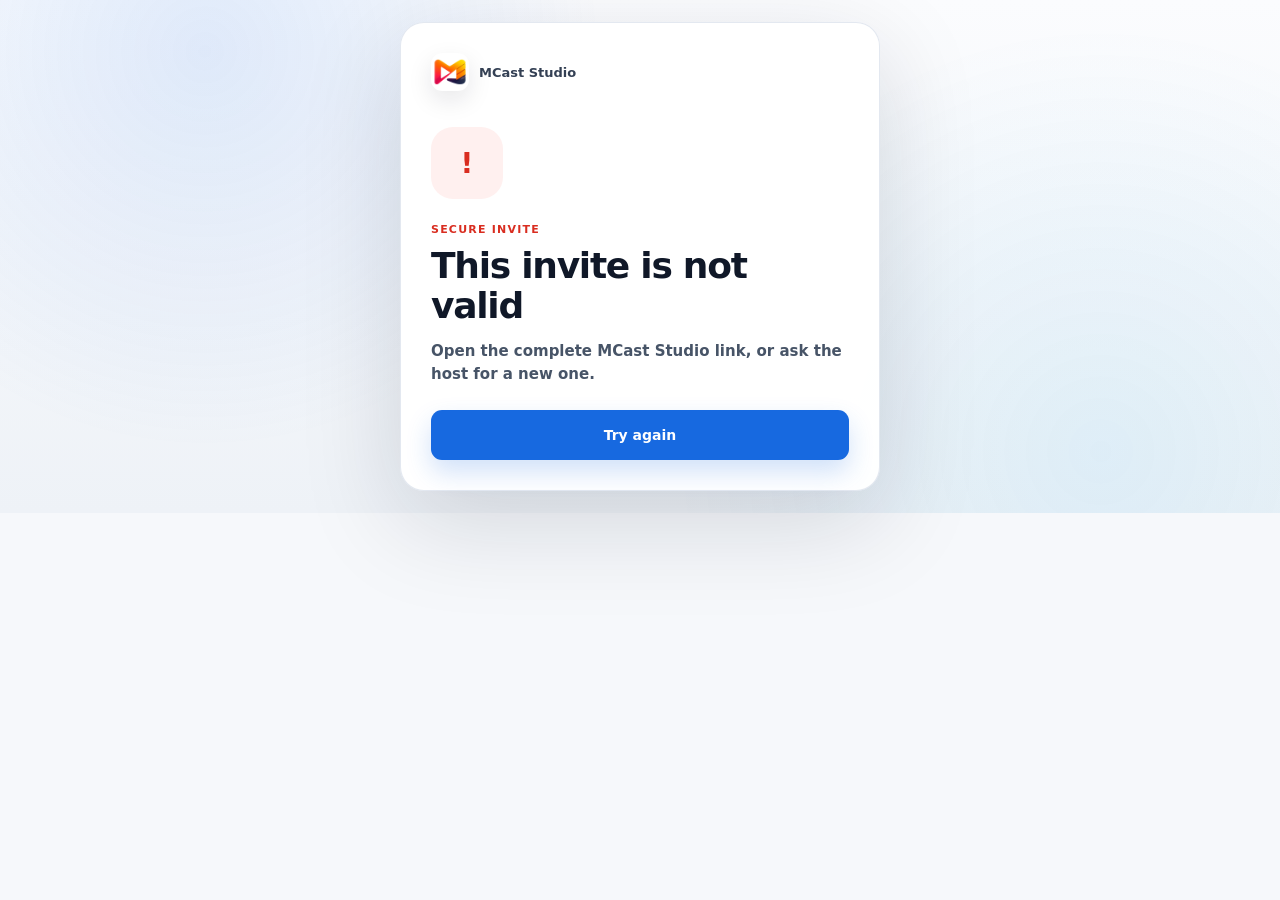
<file: mcast-guest.html>
<!doctype html>
<html lang="en">
	<head>
		<meta charset="utf-8">
		<meta name="viewport" content="width=device-width, initial-scale=1, viewport-fit=cover">
		<meta name="robots" content="noindex, nofollow">
		<meta name="theme-color" content="#f6f8fb">
		<title>MCast Studio Secure Invite</title>
		<link rel="icon" type="image/png" sizes="32x32" href="/media/mcast-favicon-32.png">
		<style>
			:root {
				color-scheme: light;
				font-family: Inter, ui-sans-serif, system-ui, -apple-system, BlinkMacSystemFont, "Segoe UI", sans-serif;
				background: #f6f8fb;
				color: #101828;
			}

			*, *::before, *::after { box-sizing: border-box; }

			html, body {
				min-width: 100%;
				min-height: 100%;
				margin: 0;
				background: #f6f8fb;
			}

			body {
				display: grid;
				place-items: center;
				padding: max(22px, env(safe-area-inset-top)) max(22px, env(safe-area-inset-right)) max(22px, env(safe-area-inset-bottom)) max(22px, env(safe-area-inset-left));
				background:
					radial-gradient(circle at 16% 10%, rgba(23, 105, 224, .12), transparent 34%),
					radial-gradient(circle at 86% 88%, rgba(14, 165, 233, .08), transparent 36%),
					linear-gradient(180deg, #fbfcfe, #eef2f7);
			}

			.invite-card {
				width: min(480px, 100%);
				padding: 30px;
				border: 1px solid rgba(226, 232, 240, .96);
				border-radius: 24px;
				background: rgba(255, 255, 255, .96);
				box-shadow: 0 30px 100px rgba(15, 23, 42, .15);
				text-align: left;
			}

			.brand {
				display: inline-flex;
				align-items: center;
				gap: 10px;
				color: #344054;
				font-size: 13px;
				font-weight: 850;
			}

			.mark {
				width: 38px;
				height: 38px;
				border-radius: 11px;
				background: #fff url("/media/mcast-apple-touch-icon.png") center / contain no-repeat;
				box-shadow: 0 9px 25px rgba(15, 23, 42, .10);
			}

			.signal {
				position: relative;
				width: 72px;
				height: 72px;
				margin: 32px 0 22px;
				border-radius: 22px;
				background: #eaf2ff;
			}

			.signal::before,
			.signal::after {
				content: "";
				position: absolute;
				border-radius: 999px;
			}

			.signal::before {
				inset: 17px;
				border: 3px solid rgba(23, 105, 224, .22);
				border-top-color: #1769e0;
				animation: spin .9s linear infinite;
			}

			.signal::after {
				inset: 31px;
				background: #1769e0;
			}

			.invite-card.is-error .signal {
				display: grid;
				place-items: center;
				background: #fff0ef;
				color: #d92d20;
				font-size: 28px;
				font-weight: 900;
			}

			.invite-card.is-error .signal::before { content: "!"; position: static; border: 0; animation: none; }
			.invite-card.is-error .signal::after { display: none; }

			.eyebrow {
				margin: 0 0 8px;
				color: #1769e0;
				font-size: 11px;
				font-weight: 900;
				letter-spacing: .11em;
				text-transform: uppercase;
			}

			.invite-card.is-error .eyebrow { color: #d92d20; }

			h1 {
				margin: 0;
				font-size: clamp(28px, 7vw, 36px);
				line-height: 1.12;
				letter-spacing: -.035em;
			}

			p {
				margin: 13px 0 0;
				color: #475467;
				font-size: 15px;
				line-height: 1.55;
				font-weight: 560;
			}

			.progress {
				height: 5px;
				margin-top: 26px;
				border-radius: 999px;
				background: #e7edf5;
				overflow: hidden;
			}

			.progress span {
				display: block;
				width: 42%;
				height: 100%;
				border-radius: inherit;
				background: linear-gradient(90deg, #1769e0, #38bdf8);
				animation: travel 1.35s ease-in-out infinite;
			}

			.invite-card.is-error .progress { display: none; }

			button {
				display: none;
				width: 100%;
				min-height: 50px;
				margin-top: 24px;
				border: 0;
				border-radius: 11px;
				background: #1769e0;
				color: #fff;
				font: inherit;
				font-size: 14px;
				font-weight: 850;
				cursor: pointer;
				box-shadow: 0 12px 26px rgba(23, 105, 224, .20);
			}

			.invite-card.is-error button { display: block; }

			@keyframes spin { to { transform: rotate(360deg); } }
			@keyframes travel { 0% { transform: translateX(-110%); } 55%, 100% { transform: translateX(245%); } }

			@media (max-width: 560px) {
				body { align-items: end; padding: 14px 14px max(14px, env(safe-area-inset-bottom)); }
				.invite-card { padding: 24px; border-radius: 22px; }
				.signal { margin-top: 28px; }
			}

			@media (prefers-reduced-motion: reduce) {
				.signal::before, .progress span { animation-duration: 3s; }
			}
		</style>
	</head>
	<body>
		<main class="invite-card" data-card aria-live="polite">
			<div class="brand"><span class="mark" aria-hidden="true"></span><span>MCast Studio</span></div>
			<div class="signal" aria-hidden="true"></div>
			<p class="eyebrow" data-eyebrow>Secure invite</p>
			<h1 data-title>Opening your studio</h1>
			<p data-message>Checking this link and preparing a secure connection.</p>
			<div class="progress" aria-hidden="true"><span></span></div>
			<button data-retry type="button">Try again</button>
		</main>
		<script>
			(function () {
				"use strict";

				var resolverUrl = "/api/vdoShortInviteResolve";
				var card = document.querySelector("[data-card]");
				var title = document.querySelector("[data-title]");
				var message = document.querySelector("[data-message]");
				var eyebrow = document.querySelector("[data-eyebrow]");
				var retry = document.querySelector("[data-retry]");
				var code = readInviteCode();

				retry.addEventListener("click", function () { window.location.reload(); });
				if (!code) {
					showFailure("invalid");
					return;
				}

				startGuestLoad(code)
					.catch(function (error) { showFailure(error && error.kind || "unavailable"); });

				function startGuestLoad(inviteCode) {
					setStatus("Preparing your devices", "Loading the MCast Studio guest experience.");
					return Promise.all([
						resolveInvite(inviteCode),
						fetchGuestEngine()
					]).then(function (results) {
						return loadGuestEngine(inviteCode, results[0], results[1]);
					});
				}

				function readInviteCode() {
					var params = new URLSearchParams(window.location.search || "");
					if (params.has("t") || params.has("token")) { return ""; }
					var fromQuery = params.get("s") || params.get("code") || "";
					var match = (window.location.pathname || "").match(/^\/s\/([A-Za-z0-9]{6,32})\/?$/i);
					var value = fromQuery || (match ? match[1] : "");
					return /^[A-Za-z0-9]{6,32}$/.test(value) ? value : "";
				}

				function resolveInvite(inviteCode) {
					var controller = typeof AbortController === "function" ? new AbortController() : null;
					var timer = window.setTimeout(function () { if (controller) { controller.abort(); } }, 12000);
					return fetch(resolverUrl + "?code=" + encodeURIComponent(inviteCode), {
						method: "GET",
						headers: { "Accept": "application/json" },
						credentials: "same-origin",
						cache: "no-store",
						signal: controller ? controller.signal : undefined
					}).then(function (response) {
						if (!response.ok) { throw createFailure(response.status === 410 ? "expired" : "invalid"); }
						return response.json();
					}).then(function (payload) {
						var query = payload && typeof payload.query === "string" ? payload.query.trim().replace(/^\?/, "") : "";
						if (!query || query.length > 16384) { throw createFailure("invalid"); }
						return { query: query };
					}).catch(function (error) {
						if (error && error.kind) { throw error; }
						throw createFailure(error && error.name === "AbortError" ? "timeout" : "unavailable");
					}).finally(function () { window.clearTimeout(timer); });
				}

				function fetchGuestEngine() {
					return fetch("/g/index.html", {
						credentials: "same-origin",
						cache: "no-store",
						headers: { "Accept": "text/html" }
					}).then(function (response) {
						if (!response.ok) { throw createFailure("unavailable"); }
						return response.text();
					});
				}

				function loadGuestEngine(inviteCode, payload, html) {
					var prepared = prepareEngineHtml(html, { code: inviteCode, query: payload.query });
					document.open();
					document.write(prepared);
					document.close();
				}

				function prepareEngineHtml(html, routePayload) {
					var prepared = ensureRootBase(html);
					var serialized = JSON.stringify(routePayload)
						.replace(/</g, "\\u003c")
						.replace(/\u2028/g, "\\u2028")
						.replace(/\u2029/g, "\\u2029");
					var bootstrap = "<script>Object.defineProperty(window,'__MCastResolvedGuestRoute',{value:Object.freeze(" + serialized + "),configurable:true,writable:true});<\/script>";
					var routeScript = /<script[^>]+src=["'][^"']*mcast-route\.js[^"']*["'][^>]*><\/script>/i;
					if (!routeScript.test(prepared)) { throw createFailure("unavailable"); }
					return prepared.replace(routeScript, function (match) { return bootstrap + match; });
				}

				function ensureRootBase(html) {
					var base = '<base href="/">';
					if (/<base\s+href=["'][^"']*["']\s*>/i.test(html)) {
						return html.replace(/<base\s+href=["'][^"']*["']\s*>/i, base);
					}
					return html.replace(/<head(\s[^>]*)?>/i, function (match) { return match + base; });
				}

				function showFailure(kind) {
					card.classList.add("is-error");
					eyebrow.textContent = "Secure invite";
					if (kind === "expired") {
						title.textContent = "This invite has expired";
						message.textContent = "Ask the host to create a new MCast Studio link.";
						return;
					}
					if (kind === "invalid") {
						title.textContent = "This invite is not valid";
						message.textContent = "Open the complete MCast Studio link, or ask the host for a new one.";
						return;
					}
					title.textContent = "This invite could not be opened";
					message.textContent = kind === "timeout"
						? "The connection took too long. Check your internet connection and try again."
						: "Check your internet connection and try again. If the issue continues, ask the host for a new invite.";
				}

				function setStatus(nextTitle, nextMessage) {
					title.textContent = nextTitle;
					message.textContent = nextMessage;
				}

				function createFailure(kind) {
					var error = new Error("MCast invite could not be opened");
					error.kind = kind;
					return error;
				}
			})();
		</script>
	</body>
</html>
</file>
